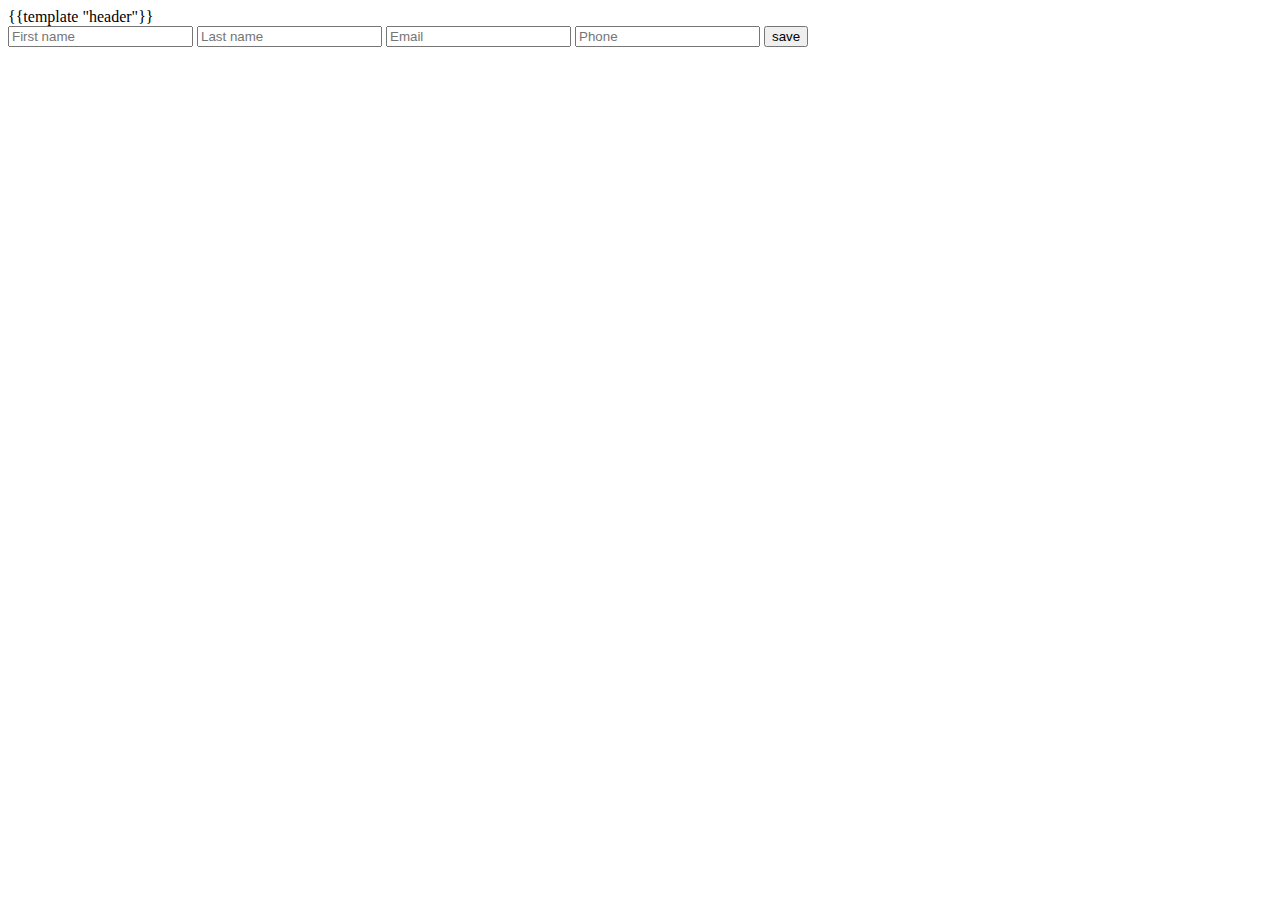
<file: partials/contactform.html>
<!DOCTYPE html PUBLIC "-//W3C//DTD HTML 4.01 Transitional//EN" "http://www.w3.org/TR/html4/loose.dtd">
<html>
    {{template "header"}}
    <body>
        <div class="form">
            <form action="/save" method="POST">
                <label>
                    <input type="text" name="FirstName"  class="form-input" placeholder="First name"/>
                </label>
                <label>
                    <input type="text" name="LastName" pclass="form-input" placeholder="Last name"/>
                </label>
                <label>
                    <input type="text" name="Email" class="form-input" placeholder="Email"/>
                </label>
                <label>
                    <input type="text" name="Phone" class="form-input" placeholder="Phone"/>
                </label>
                <label>
                    <input type="submit" value="save"/>
                </label>
            </form>
        </div>
    </body>
</html>
</file>
